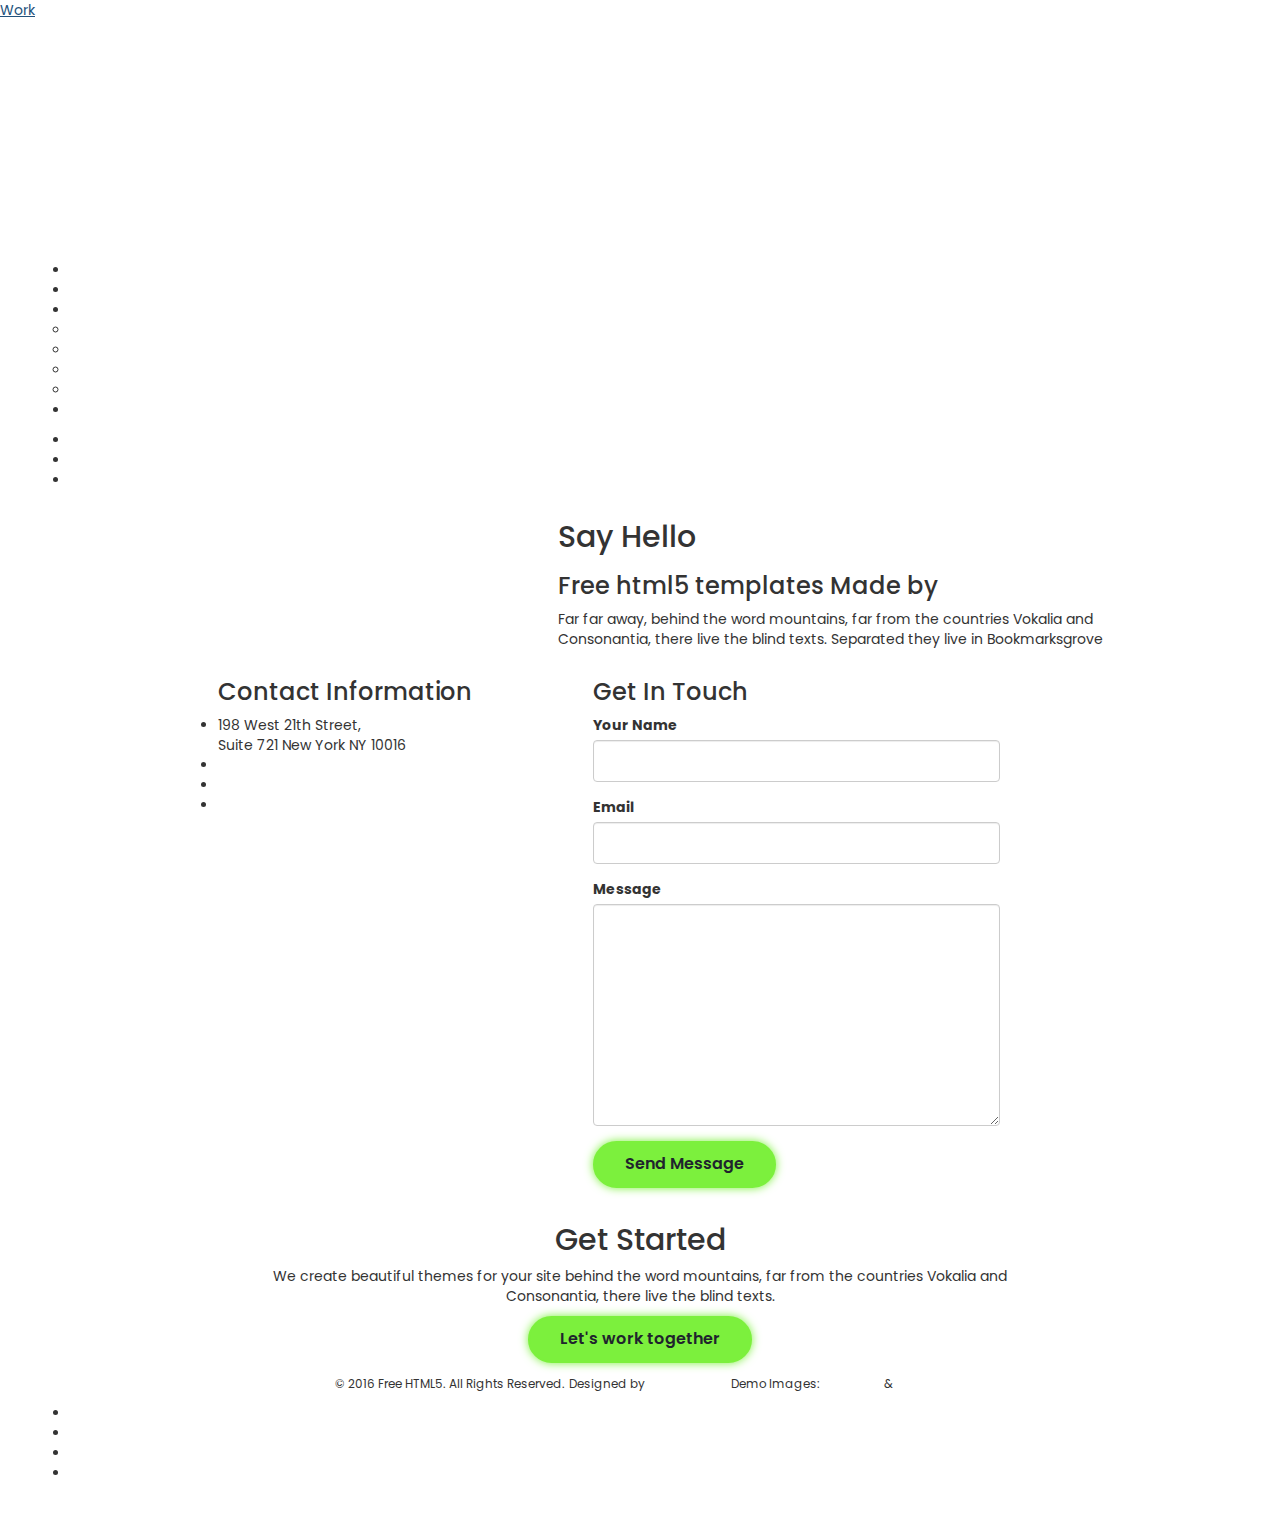
<file: contact.html>
<!DOCTYPE HTML>
<html>
	<head>
	<meta charset="utf-8">
	<meta http-equiv="X-UA-Compatible" content="IE=edge">
	<title>Shift &mdash; Free Website Template, Free HTML5 Template by FreeHTML5.co</title>
	<meta name="viewport" content="width=device-width, initial-scale=1">
	<meta name="description" content="Free HTML5 Website Template by FreeHTML5.co" />
	<meta name="keywords" content="free website templates, free html5, free template, free bootstrap, free website template, html5, css3, mobile first, responsive" />
	<meta name="author" content="FreeHTML5.co" />

	<!-- 
	//////////////////////////////////////////////////////

	FREE HTML5 TEMPLATE 
	DESIGNED & DEVELOPED by FreeHTML5.co
		
	Website: 		http://freehtml5.co/
	Email: 			info@freehtml5.co
	Twitter: 		http://twitter.com/fh5co
	Facebook: 		https://www.facebook.com/fh5co

	//////////////////////////////////////////////////////
	 -->

  	<!-- Facebook and Twitter integration -->
	<meta property="og:title" content=""/>
	<meta property="og:image" content=""/>
	<meta property="og:url" content=""/>
	<meta property="og:site_name" content=""/>
	<meta property="og:description" content=""/>
	<meta name="twitter:title" content="" />
	<meta name="twitter:image" content="" />
	<meta name="twitter:url" content="" />
	<meta name="twitter:card" content="" />

	<!-- <link href="https://fonts.googleapis.com/css?family=Montserrat:400,700" rel="stylesheet"> -->
	<!-- <link href="https://fonts.googleapis.com/css?family=Playfair+Display:400,400i" rel="stylesheet"> -->
	
	<!-- Animate.css -->
	<link rel="stylesheet" href="css/animate.css">
	<!-- Icomoon Icon Fonts-->
	<link rel="stylesheet" href="css/icomoon.css">
	<!-- Bootstrap  -->
	<link rel="stylesheet" href="css/bootstrap.css">
	<!-- Theme style  -->
	<link rel="stylesheet" href="css/style.css">

	<!-- Modernizr JS -->
	<script src="js/modernizr-2.6.2.min.js"></script>
	<!-- FOR IE9 below -->
	<!--[if lt IE 9]>
	<script src="js/respond.min.js"></script>
	<![endif]-->

	</head>
	<body>
		
	<div class="fh5co-loader"></div>
	
	<div id="page">
	<nav class="fh5co-nav" role="navigation">
		<div class="container">
			<div class="fh5co-top-logo">
				<div id="fh5co-logo"><a href="index.html">Shift</a></div>
			</div>
			<div class="fh5co-top-menu menu-1 text-center">
				<ul>
					<li><a href="work.html">Work</a></li>
					<li><a href="about.html">Profile</a></li>
					<li class="has-dropdown">
						<a href="#">Dropdown</a>
						<ul class="dropdown">
							<li><a href="#">Web Design</a></li>
							<li><a href="#">eCommerce</a></li>
							<li><a href="#">Branding</a></li>
							<li><a href="#">API</a></li>
						</ul>
					</li>
					<li class="active"><a href="contact.html">Contact</a></li>
				</ul>
			</div>
			<div class="fh5co-top-social menu-1 text-right">
				<ul class="fh5co-social">
					<li><a href="#"><i class="icon-twitter"></i></a></li>
					<li><a href="#"><i class="icon-dribbble"></i></a></li>
					<li><a href="#"><i class="icon-github"></i></a></li>
				</ul>
			</div>
			
		</div>
	</nav>
	
	<div id="fh5co-contact">
		<div class="container">
			<div class="row top-line animate-box">
				<div class="col-md-6 col-md-offset-3 col-md-push-2 text-left fh5co-heading">
					<h2>Say Hello</h2>
					<h3>Free html5 templates Made by <a href="http://freehtml5.co/" target="_blank">freehtml5.co</a></h3>
					<p>Far far away, behind the word mountains, far from the countries Vokalia and Consonantia, there live the blind texts. Separated they live in Bookmarksgrove</p>
				</div>
			</div>
			<div class="row">
				<div class="col-md-8 col-md-offset-2">
					<div class="col-md-5 col-md-pull-1 animate-box">
						<div class="fh5co-contact-info">
							<h3>Contact Information</h3>
							<ul>
								<li class="address">198 West 21th Street, <br> Suite 721 New York NY 10016</li>
								<li class="phone"><a href="tel://1234567920">+ 1235 2355 98</a></li>
								<li class="email"><a href="mailto:info@yoursite.com">info@yoursite.com</a></li>
								<li class="url"><a href="http://freehtml5.co">FreeHTML5.co</a></li>
							</ul>
						</div>
					</div>
					<div class="col-md-7 animate-box">
						<h3>Get In Touch</h3>
						<form action="#">
							<div class="row form-group">
								<div class="col-md-12">
									<label for="fname">Your Name</label>
									<input type="text" id="fname" class="form-control">
								</div>
								
							</div>

							<div class="row form-group">
								<div class="col-md-12">
									<label for="email">Email</label>
									<input type="text" id="email" class="form-control">
								</div>
							</div>

							<div class="row form-group">
								<div class="col-md-12">
									<label for="message">Message</label>
									<textarea name="message" id="message" cols="30" rows="10" class="form-control"></textarea>
								</div>
							</div>
							<div class="form-group">
								<input type="submit" value="Send Message" class="btn btn-primary">
							</div>

						</form>		
					</div>
				</div>
			</div>
		</div>
	</div>

	<div id="fh5co-started">
		<div class="container">
			<div class="row animate-box">
				<div class="col-md-8 col-md-offset-2 text-center fh5co-heading">
					<h2>Get Started</h2>
					<p>We create beautiful themes for your site behind the word mountains, far from the countries Vokalia and Consonantia, there live the blind texts.</p>
					<p><a href="#" class="btn btn-primary">Let's work together</a></p>
				</div>
			</div>
		</div>
	</div>

	<footer id="fh5co-footer" role="contentinfo">
		<div class="container">
			<div class="row copyright">
				<div class="col-md-12 text-center">
					<p>
						<small class="block">&copy; 2016 Free HTML5. All Rights Reserved.</small> 
						<small class="block">Designed by <a href="http://freehtml5.co/" target="_blank">FreeHTML5.co</a> Demo Images: <a href="http://unsplash.co/" target="_blank">Unsplash</a> &amp; <a href="http://blog.gessato.com/" target="_blank">Gessato</a></small>
					</p>
					
					<ul class="fh5co-social-icons">
						<li><a href="#"><i class="icon-twitter"></i></a></li>
						<li><a href="#"><i class="icon-facebook"></i></a></li>
						<li><a href="#"><i class="icon-linkedin"></i></a></li>
						<li><a href="#"><i class="icon-dribbble"></i></a></li>
					</ul>
					
				</div>
			</div>

		</div>
	</footer>
	</div>

	<div class="gototop js-top">
		<a href="#" class="js-gotop"><i class="icon-arrow-up"></i></a>
	</div>
	
	<!-- jQuery -->
	<script src="js/jquery.min.js"></script>
	<!-- jQuery Easing -->
	<script src="js/jquery.easing.1.3.js"></script>
	<!-- Bootstrap -->
	<script src="js/bootstrap.min.js"></script>
	<!-- Waypoints -->
	<script src="js/jquery.waypoints.min.js"></script>
	<!-- Main -->
	<script src="js/main.js"></script>

	</body>
</html>
</file>
<file: css/icomoon.css>
@font-face {
  font-family: 'icomoon';
  src:  url('../fonts/icomoon/icomoon.eot?6iuir');
  src:  url('../fonts/icomoon/icomoon.eot?6iuir#iefix') format('embedded-opentype'),
    url('../fonts/icomoon/icomoon.ttf?6iuir') format('truetype'),
    url('../fonts/icomoon/icomoon.woff?6iuir') format('woff'),
    url('../fonts/icomoon/icomoon.svg?6iuir#icomoon') format('svg');
  font-weight: normal;
  font-style: normal;
}

[class^="icon-"], [class*=" icon-"] {
  /* use !important to prevent issues with browser extensions that change fonts */
  font-family: 'icomoon' !important;
  speak: none;
  font-style: normal;
  font-weight: normal;
  font-variant: normal;
  text-transform: none;
  line-height: 1;

  /* Better Font Rendering =========== */
  -webkit-font-smoothing: antialiased;
  -moz-osx-font-smoothing: grayscale;
}

.icon-eye:before {
  content: "\e000";
}
.icon-paper-clip:before {
  content: "\e001";
}
.icon-mail:before {
  content: "\e002";
}
.icon-toggle:before {
  content: "\e003";
}
.icon-layout:before {
  content: "\e004";
}
.icon-link:before {
  content: "\e005";
}
.icon-bell:before {
  content: "\e006";
}
.icon-lock:before {
  content: "\e007";
}
.icon-unlock:before {
  content: "\e008";
}
.icon-ribbon:before {
  content: "\e009";
}
.icon-image:before {
  content: "\e010";
}
.icon-signal:before {
  content: "\e011";
}
.icon-target:before {
  content: "\e012";
}
.icon-clipboard:before {
  content: "\e013";
}
.icon-clock:before {
  content: "\e014";
}
.icon-watch:before {
  content: "\e015";
}
.icon-air-play:before {
  content: "\e016";
}
.icon-camera:before {
  content: "\e017";
}
.icon-video:before {
  content: "\e018";
}
.icon-disc:before {
  content: "\e019";
}
.icon-printer:before {
  content: "\e020";
}
.icon-monitor:before {
  content: "\e021";
}
.icon-server:before {
  content: "\e022";
}
.icon-cog:before {
  content: "\e023";
}
.icon-heart:before {
  content: "\e024";
}
.icon-paragraph:before {
  content: "\e025";
}
.icon-align-justify:before {
  content: "\e026";
}
.icon-align-left:before {
  content: "\e027";
}
.icon-align-center:before {
  content: "\e028";
}
.icon-align-right:before {
  content: "\e029";
}
.icon-book:before {
  content: "\e030";
}
.icon-layers:before {
  content: "\e031";
}
.icon-stack:before {
  content: "\e032";
}
.icon-stack-2:before {
  content: "\e033";
}
.icon-paper:before {
  content: "\e034";
}
.icon-paper-stack:before {
  content: "\e035";
}
.icon-search:before {
  content: "\e036";
}
.icon-zoom-in:before {
  content: "\e037";
}
.icon-zoom-out:before {
  content: "\e038";
}
.icon-reply:before {
  content: "\e039";
}
.icon-circle-plus:before {
  content: "\e040";
}
.icon-circle-minus:before {
  content: "\e041";
}
.icon-circle-check:before {
  content: "\e042";
}
.icon-circle-cross:before {
  content: "\e043";
}
.icon-square-plus:before {
  content: "\e044";
}
.icon-square-minus:before {
  content: "\e045";
}
.icon-square-check:before {
  content: "\e046";
}
.icon-square-cross:before {
  content: "\e047";
}
.icon-microphone:before {
  content: "\e048";
}
.icon-record:before {
  content: "\e049";
}
.icon-skip-back:before {
  content: "\e050";
}
.icon-rewind:before {
  content: "\e051";
}
.icon-play:before {
  content: "\e052";
}
.icon-pause:before {
  content: "\e053";
}
.icon-stop:before {
  content: "\e054";
}
.icon-fast-forward:before {
  content: "\e055";
}
.icon-skip-forward:before {
  content: "\e056";
}
.icon-shuffle:before {
  content: "\e057";
}
.icon-repeat:before {
  content: "\e058";
}
.icon-folder:before {
  content: "\e059";
}
.icon-umbrella:before {
  content: "\e060";
}
.icon-moon:before {
  content: "\e061";
}
.icon-thermometer:before {
  content: "\e062";
}
.icon-drop:before {
  content: "\e063";
}
.icon-sun:before {
  content: "\e064";
}
.icon-cloud:before {
  content: "\e065";
}
.icon-cloud-upload:before {
  content: "\e066";
}
.icon-cloud-download:before {
  content: "\e067";
}
.icon-upload:before {
  content: "\e068";
}
.icon-download:before {
  content: "\e069";
}
.icon-location:before {
  content: "\e070";
}
.icon-location-2:before {
  content: "\e071";
}
.icon-map:before {
  content: "\e072";
}
.icon-battery:before {
  content: "\e073";
}
.icon-head:before {
  content: "\e074";
}
.icon-briefcase:before {
  content: "\e075";
}
.icon-speech-bubble:before {
  content: "\e076";
}
.icon-anchor:before {
  content: "\e077";
}
.icon-globe:before {
  content: "\e078";
}
.icon-box:before {
  content: "\e079";
}
.icon-reload:before {
  content: "\e080";
}
.icon-share:before {
  content: "\e081";
}
.icon-marquee:before {
  content: "\e082";
}
.icon-marquee-plus:before {
  content: "\e083";
}
.icon-marquee-minus:before {
  content: "\e084";
}
.icon-tag:before {
  content: "\e085";
}
.icon-power:before {
  content: "\e086";
}
.icon-command:before {
  content: "\e087";
}
.icon-alt:before {
  content: "\e088";
}
.icon-esc:before {
  content: "\e089";
}
.icon-bar-graph:before {
  content: "\e090";
}
.icon-bar-graph-2:before {
  content: "\e091";
}
.icon-pie-graph:before {
  content: "\e092";
}
.icon-star:before {
  content: "\e093";
}
.icon-arrow-left:before {
  content: "\e094";
}
.icon-arrow-right:before {
  content: "\e095";
}
.icon-arrow-up:before {
  content: "\e096";
}
.icon-arrow-down:before {
  content: "\e097";
}
.icon-volume:before {
  content: "\e098";
}
.icon-mute:before {
  content: "\e099";
}
.icon-content-right:before {
  content: "\e100";
}
.icon-content-left:before {
  content: "\e101";
}
.icon-grid:before {
  content: "\e102";
}
.icon-grid-2:before {
  content: "\e103";
}
.icon-columns:before {
  content: "\e104";
}
.icon-loader:before {
  content: "\e105";
}
.icon-bag:before {
  content: "\e106";
}
.icon-ban:before {
  content: "\e107";
}
.icon-flag:before {
  content: "\e108";
}
.icon-trash:before {
  content: "\e109";
}
.icon-expand:before {
  content: "\e110";
}
.icon-contract:before {
  content: "\e111";
}
.icon-maximize:before {
  content: "\e112";
}
.icon-minimize:before {
  content: "\e113";
}
.icon-plus:before {
  content: "\e114";
}
.icon-minus:before {
  content: "\e115";
}
.icon-check:before {
  content: "\e116";
}
.icon-cross:before {
  content: "\e117";
}
.icon-move:before {
  content: "\e118";
}
.icon-delete:before {
  content: "\e119";
}
.icon-menu:before {
  content: "\e120";
}
.icon-archive:before {
  content: "\e121";
}
.icon-inbox:before {
  content: "\e122";
}
.icon-outbox:before {
  content: "\e123";
}
.icon-file:before {
  content: "\e124";
}
.icon-file-add:before {
  content: "\e125";
}
.icon-file-subtract:before {
  content: "\e126";
}
.icon-help:before {
  content: "\e127";
}
.icon-open:before {
  content: "\e128";
}
.icon-ellipsis:before {
  content: "\e129";
}
.icon-add-to-list:before {
  content: "\e900";
}
.icon-classic-computer:before {
  content: "\e901";
}
.icon-controller-fast-backward:before {
  content: "\e902";
}
.icon-creative-commons-attribution:before {
  content: "\e903";
}
.icon-creative-commons-noderivs:before {
  content: "\e904";
}
.icon-creative-commons-noncommercial-eu:before {
  content: "\e905";
}
.icon-creative-commons-noncommercial-us:before {
  content: "\e906";
}
.icon-creative-commons-public-domain:before {
  content: "\e907";
}
.icon-creative-commons-remix:before {
  content: "\e908";
}
.icon-creative-commons-share:before {
  content: "\e909";
}
.icon-creative-commons-sharealike:before {
  content: "\e90a";
}
.icon-creative-commons:before {
  content: "\e90b";
}
.icon-document-landscape:before {
  content: "\e90c";
}
.icon-remove-user:before {
  content: "\e90d";
}
.icon-warning:before {
  content: "\e90e";
}
.icon-arrow-bold-down:before {
  content: "\e90f";
}
.icon-arrow-bold-left:before {
  content: "\e910";
}
.icon-arrow-bold-right:before {
  content: "\e911";
}
.icon-arrow-bold-up:before {
  content: "\e912";
}
.icon-arrow-down2:before {
  content: "\e913";
}
.icon-arrow-left2:before {
  content: "\e914";
}
.icon-arrow-long-down:before {
  content: "\e915";
}
.icon-arrow-long-left:before {
  content: "\e916";
}
.icon-arrow-long-right:before {
  content: "\e917";
}
.icon-arrow-long-up:before {
  content: "\e918";
}
.icon-arrow-right2:before {
  content: "\e919";
}
.icon-arrow-up2:before {
  content: "\e91a";
}
.icon-arrow-with-circle-down:before {
  content: "\e91b";
}
.icon-arrow-with-circle-left:before {
  content: "\e91c";
}
.icon-arrow-with-circle-right:before {
  content: "\e91d";
}
.icon-arrow-with-circle-up:before {
  content: "\e91e";
}
.icon-bookmark:before {
  content: "\e91f";
}
.icon-bookmarks:before {
  content: "\e920";
}
.icon-chevron-down:before {
  content: "\e921";
}
.icon-chevron-left:before {
  content: "\e922";
}
.icon-chevron-right:before {
  content: "\e923";
}
.icon-chevron-small-down:before {
  content: "\e924";
}
.icon-chevron-small-left:before {
  content: "\e925";
}
.icon-chevron-small-right:before {
  content: "\e926";
}
.icon-chevron-small-up:before {
  content: "\e927";
}
.icon-chevron-thin-down:before {
  content: "\e928";
}
.icon-chevron-thin-left:before {
  content: "\e929";
}
.icon-chevron-thin-right:before {
  content: "\e92a";
}
.icon-chevron-thin-up:before {
  content: "\e92b";
}
.icon-chevron-up:before {
  content: "\e92c";
}
.icon-chevron-with-circle-down:before {
  content: "\e92d";
}
.icon-chevron-with-circle-left:before {
  content: "\e92e";
}
.icon-chevron-with-circle-right:before {
  content: "\e92f";
}
.icon-chevron-with-circle-up:before {
  content: "\e930";
}
.icon-cloud2:before {
  content: "\e931";
}
.icon-controller-fast-forward:before {
  content: "\e932";
}
.icon-controller-jump-to-start:before {
  content: "\e933";
}
.icon-controller-next:before {
  content: "\e934";
}
.icon-controller-paus:before {
  content: "\e935";
}
.icon-controller-play:before {
  content: "\e936";
}
.icon-controller-record:before {
  content: "\e937";
}
.icon-controller-stop:before {
  content: "\e938";
}
.icon-controller-volume:before {
  content: "\e939";
}
.icon-dot-single:before {
  content: "\e93a";
}
.icon-dots-three-horizontal:before {
  content: "\e93b";
}
.icon-dots-three-vertical:before {
  content: "\e93c";
}
.icon-dots-two-horizontal:before {
  content: "\e93d";
}
.icon-dots-two-vertical:before {
  content: "\e93e";
}
.icon-download2:before {
  content: "\e93f";
}
.icon-emoji-flirt:before {
  content: "\e940";
}
.icon-flow-branch:before {
  content: "\e941";
}
.icon-flow-cascade:before {
  content: "\e942";
}
.icon-flow-line:before {
  content: "\e943";
}
.icon-flow-parallel:before {
  content: "\e944";
}
.icon-flow-tree:before {
  content: "\e945";
}
.icon-install:before {
  content: "\e946";
}
.icon-layers2:before {
  content: "\e947";
}
.icon-open-book:before {
  content: "\e948";
}
.icon-resize-100:before {
  content: "\e949";
}
.icon-resize-full-screen:before {
  content: "\e94a";
}
.icon-save:before {
  content: "\e94b";
}
.icon-select-arrows:before {
  content: "\e94c";
}
.icon-sound-mute:before {
  content: "\e94d";
}
.icon-sound:before {
  content: "\e94e";
}
.icon-trash2:before {
  content: "\e94f";
}
.icon-triangle-down:before {
  content: "\e950";
}
.icon-triangle-left:before {
  content: "\e951";
}
.icon-triangle-right:before {
  content: "\e952";
}
.icon-triangle-up:before {
  content: "\e953";
}
.icon-uninstall:before {
  content: "\e954";
}
.icon-upload-to-cloud:before {
  content: "\e955";
}
.icon-upload2:before {
  content: "\e956";
}
.icon-add-user:before {
  content: "\e957";
}
.icon-address:before {
  content: "\e958";
}
.icon-adjust:before {
  content: "\e959";
}
.icon-air:before {
  content: "\e95a";
}
.icon-aircraft-landing:before {
  content: "\e95b";
}
.icon-aircraft-take-off:before {
  content: "\e95c";
}
.icon-aircraft:before {
  content: "\e95d";
}
.icon-align-bottom:before {
  content: "\e95e";
}
.icon-align-horizontal-middle:before {
  content: "\e95f";
}
.icon-align-left2:before {
  content: "\e960";
}
.icon-align-right2:before {
  content: "\e961";
}
.icon-align-top:before {
  content: "\e962";
}
.icon-align-vertical-middle:before {
  content: "\e963";
}
.icon-archive2:before {
  content: "\e964";
}
.icon-area-graph:before {
  content: "\e965";
}
.icon-attachment:before {
  content: "\e966";
}
.icon-awareness-ribbon:before {
  content: "\e967";
}
.icon-back-in-time:before {
  content: "\e968";
}
.icon-back:before {
  content: "\e969";
}
.icon-bar-graph2:before {
  content: "\e96a";
}
.icon-battery2:before {
  content: "\e96b";
}
.icon-beamed-note:before {
  content: "\e96c";
}
.icon-bell2:before {
  content: "\e96d";
}
.icon-blackboard:before {
  content: "\e96e";
}
.icon-block:before {
  content: "\e96f";
}
.icon-book2:before {
  content: "\e970";
}
.icon-bowl:before {
  content: "\e971";
}
.icon-box2:before {
  content: "\e972";
}
.icon-briefcase2:before {
  content: "\e973";
}
.icon-browser:before {
  content: "\e974";
}
.icon-brush:before {
  content: "\e975";
}
.icon-bucket:before {
  content: "\e976";
}
.icon-cake:before {
  content: "\e977";
}
.icon-calculator:before {
  content: "\e978";
}
.icon-calendar:before {
  content: "\e979";
}
.icon-camera2:before {
  content: "\e97a";
}
.icon-ccw:before {
  content: "\e97b";
}
.icon-chat:before {
  content: "\e97c";
}
.icon-check2:before {
  content: "\e97d";
}
.icon-circle-with-cross:before {
  content: "\e97e";
}
.icon-circle-with-minus:before {
  content: "\e97f";
}
.icon-circle-with-plus:before {
  content: "\e980";
}
.icon-circle:before {
  content: "\e981";
}
.icon-circular-graph:before {
  content: "\e982";
}
.icon-clapperboard:before {
  content: "\e983";
}
.icon-clipboard2:before {
  content: "\e984";
}
.icon-clock2:before {
  content: "\e985";
}
.icon-code:before {
  content: "\e986";
}
.icon-cog2:before {
  content: "\e987";
}
.icon-colours:before {
  content: "\e988";
}
.icon-compass:before {
  content: "\e989";
}
.icon-copy:before {
  content: "\e98a";
}
.icon-credit-card:before {
  content: "\e98b";
}
.icon-credit:before {
  content: "\e98c";
}
.icon-cross2:before {
  content: "\e98d";
}
.icon-cup:before {
  content: "\e98e";
}
.icon-cw:before {
  content: "\e98f";
}
.icon-cycle:before {
  content: "\e990";
}
.icon-database:before {
  content: "\e991";
}
.icon-dial-pad:before {
  content: "\e992";
}
.icon-direction:before {
  content: "\e993";
}
.icon-document:before {
  content: "\e994";
}
.icon-documents:before {
  content: "\e995";
}
.icon-drink:before {
  content: "\e996";
}
.icon-drive:before {
  content: "\e997";
}
.icon-drop2:before {
  content: "\e998";
}
.icon-edit:before {
  content: "\e999";
}
.icon-email:before {
  content: "\e99a";
}
.icon-emoji-happy:before {
  content: "\e99b";
}
.icon-emoji-neutral:before {
  content: "\e99c";
}
.icon-emoji-sad:before {
  content: "\e99d";
}
.icon-erase:before {
  content: "\e99e";
}
.icon-eraser:before {
  content: "\e99f";
}
.icon-export:before {
  content: "\e9a0";
}
.icon-eye2:before {
  content: "\e9a1";
}
.icon-feather:before {
  content: "\e9a2";
}
.icon-flag2:before {
  content: "\e9a3";
}
.icon-flash:before {
  content: "\e9a4";
}
.icon-flashlight:before {
  content: "\e9a5";
}
.icon-flat-brush:before {
  content: "\e9a6";
}
.icon-folder-images:before {
  content: "\e9a7";
}
.icon-folder-music:before {
  content: "\e9a8";
}
.icon-folder-video:before {
  content: "\e9a9";
}
.icon-folder2:before {
  content: "\e9aa";
}
.icon-forward:before {
  content: "\e9ab";
}
.icon-funnel:before {
  content: "\e9ac";
}
.icon-game-controller:before {
  content: "\e9ad";
}
.icon-gauge:before {
  content: "\e9ae";
}
.icon-globe2:before {
  content: "\e9af";
}
.icon-graduation-cap:before {
  content: "\e9b0";
}
.icon-grid2:before {
  content: "\e9b1";
}
.icon-hair-cross:before {
  content: "\e9b2";
}
.icon-hand:before {
  content: "\e9b3";
}
.icon-heart-outlined:before {
  content: "\e9b4";
}
.icon-heart2:before {
  content: "\e9b5";
}
.icon-help-with-circle:before {
  content: "\e9b6";
}
.icon-help2:before {
  content: "\e9b7";
}
.icon-home:before {
  content: "\e9b8";
}
.icon-hour-glass:before {
  content: "\e9b9";
}
.icon-image-inverted:before {
  content: "\e9ba";
}
.icon-image2:before {
  content: "\e9bb";
}
.icon-images:before {
  content: "\e9bc";
}
.icon-inbox2:before {
  content: "\e9bd";
}
.icon-infinity:before {
  content: "\e9be";
}
.icon-info-with-circle:before {
  content: "\e9bf";
}
.icon-info:before {
  content: "\e9c0";
}
.icon-key:before {
  content: "\e9c1";
}
.icon-keyboard:before {
  content: "\e9c2";
}
.icon-lab-flask:before {
  content: "\e9c3";
}
.icon-landline:before {
  content: "\e9c4";
}
.icon-language:before {
  content: "\e9c5";
}
.icon-laptop:before {
  content: "\e9c6";
}
.icon-leaf:before {
  content: "\e9c7";
}
.icon-level-down:before {
  content: "\e9c8";
}
.icon-level-up:before {
  content: "\e9c9";
}
.icon-lifebuoy:before {
  content: "\e9ca";
}
.icon-light-bulb:before {
  content: "\e9cb";
}
.icon-light-down:before {
  content: "\e9cc";
}
.icon-light-up:before {
  content: "\e9cd";
}
.icon-line-graph:before {
  content: "\e9ce";
}
.icon-link2:before {
  content: "\e9cf";
}
.icon-list:before {
  content: "\e9d0";
}
.icon-location-pin:before {
  content: "\e9d1";
}
.icon-location2:before {
  content: "\e9d2";
}
.icon-lock-open:before {
  content: "\e9d3";
}
.icon-lock2:before {
  content: "\e9d4";
}
.icon-log-out:before {
  content: "\e9d5";
}
.icon-login:before {
  content: "\e9d6";
}
.icon-loop:before {
  content: "\e9d7";
}
.icon-magnet:before {
  content: "\e9d8";
}
.icon-magnifying-glass:before {
  content: "\e9d9";
}
.icon-mail2:before {
  content: "\e9da";
}
.icon-man:before {
  content: "\e9db";
}
.icon-map2:before {
  content: "\e9dc";
}
.icon-mask:before {
  content: "\e9dd";
}
.icon-medal:before {
  content: "\e9de";
}
.icon-megaphone:before {
  content: "\e9df";
}
.icon-menu2:before {
  content: "\e9e0";
}
.icon-message:before {
  content: "\e9e1";
}
.icon-mic:before {
  content: "\e9e2";
}
.icon-minus2:before {
  content: "\e9e3";
}
.icon-mobile:before {
  content: "\e9e4";
}
.icon-modern-mic:before {
  content: "\e9e5";
}
.icon-moon2:before {
  content: "\e9e6";
}
.icon-mouse:before {
  content: "\e9e7";
}
.icon-music:before {
  content: "\e9e8";
}
.icon-network:before {
  content: "\e9e9";
}
.icon-new-message:before {
  content: "\e9ea";
}
.icon-new:before {
  content: "\e9eb";
}
.icon-news:before {
  content: "\e9ec";
}
.icon-note:before {
  content: "\e9ed";
}
.icon-notification:before {
  content: "\e9ee";
}
.icon-old-mobile:before {
  content: "\e9ef";
}
.icon-old-phone:before {
  content: "\e9f0";
}
.icon-palette:before {
  content: "\e9f1";
}
.icon-paper-plane:before {
  content: "\e9f2";
}
.icon-pencil:before {
  content: "\e9f3";
}
.icon-phone:before {
  content: "\e9f4";
}
.icon-pie-chart:before {
  content: "\e9f5";
}
.icon-pin:before {
  content: "\e9f6";
}
.icon-plus2:before {
  content: "\e9f7";
}
.icon-popup:before {
  content: "\e9f8";
}
.icon-power-plug:before {
  content: "\e9f9";
}
.icon-price-ribbon:before {
  content: "\e9fa";
}
.icon-price-tag:before {
  content: "\e9fb";
}
.icon-print:before {
  content: "\e9fc";
}
.icon-progress-empty:before {
  content: "\e9fd";
}
.icon-progress-full:before {
  content: "\e9fe";
}
.icon-progress-one:before {
  content: "\e9ff";
}
.icon-progress-two:before {
  content: "\ea00";
}
.icon-publish:before {
  content: "\ea01";
}
.icon-quote:before {
  content: "\ea02";
}
.icon-radio:before {
  content: "\ea03";
}
.icon-reply-all:before {
  content: "\ea04";
}
.icon-reply2:before {
  content: "\ea05";
}
.icon-retweet:before {
  content: "\ea06";
}
.icon-rocket:before {
  content: "\ea07";
}
.icon-round-brush:before {
  content: "\ea08";
}
.icon-rss:before {
  content: "\ea09";
}
.icon-ruler:before {
  content: "\ea0a";
}
.icon-scissors:before {
  content: "\ea0b";
}
.icon-share-alternitive:before {
  content: "\ea0c";
}
.icon-share2:before {
  content: "\ea0d";
}
.icon-shareable:before {
  content: "\ea0e";
}
.icon-shield:before {
  content: "\ea0f";
}
.icon-shop:before {
  content: "\ea10";
}
.icon-shopping-bag:before {
  content: "\ea11";
}
.icon-shopping-basket:before {
  content: "\ea12";
}
.icon-shopping-cart:before {
  content: "\ea13";
}
.icon-shuffle2:before {
  content: "\ea14";
}
.icon-signal2:before {
  content: "\ea15";
}
.icon-sound-mix:before {
  content: "\ea16";
}
.icon-sports-club:before {
  content: "\ea17";
}
.icon-spreadsheet:before {
  content: "\ea18";
}
.icon-squared-cross:before {
  content: "\ea19";
}
.icon-squared-minus:before {
  content: "\ea1a";
}
.icon-squared-plus:before {
  content: "\ea1b";
}
.icon-star-outlined:before {
  content: "\ea1c";
}
.icon-star2:before {
  content: "\ea1d";
}
.icon-stopwatch:before {
  content: "\ea1e";
}
.icon-suitcase:before {
  content: "\ea1f";
}
.icon-swap:before {
  content: "\ea20";
}
.icon-sweden:before {
  content: "\ea21";
}
.icon-switch:before {
  content: "\ea22";
}
.icon-tablet:before {
  content: "\ea23";
}
.icon-tag2:before {
  content: "\ea24";
}
.icon-text-document-inverted:before {
  content: "\ea25";
}
.icon-text-document:before {
  content: "\ea26";
}
.icon-text:before {
  content: "\ea27";
}
.icon-thermometer2:before {
  content: "\ea28";
}
.icon-thumbs-down:before {
  content: "\ea29";
}
.icon-thumbs-up:before {
  content: "\ea2a";
}
.icon-thunder-cloud:before {
  content: "\ea2b";
}
.icon-ticket:before {
  content: "\ea2c";
}
.icon-time-slot:before {
  content: "\ea2d";
}
.icon-tools:before {
  content: "\ea2e";
}
.icon-traffic-cone:before {
  content: "\ea2f";
}
.icon-tree:before {
  content: "\ea30";
}
.icon-trophy:before {
  content: "\ea31";
}
.icon-tv:before {
  content: "\ea32";
}
.icon-typing:before {
  content: "\ea33";
}
.icon-unread:before {
  content: "\ea34";
}
.icon-untag:before {
  content: "\ea35";
}
.icon-user:before {
  content: "\ea36";
}
.icon-users:before {
  content: "\ea37";
}
.icon-v-card:before {
  content: "\ea38";
}
.icon-video2:before {
  content: "\ea39";
}
.icon-vinyl:before {
  content: "\ea3a";
}
.icon-voicemail:before {
  content: "\ea3b";
}
.icon-wallet:before {
  content: "\ea3c";
}
.icon-water:before {
  content: "\ea3d";
}
.icon-px-with-circle:before {
  content: "\ea3e";
}
.icon-px:before {
  content: "\ea3f";
}
.icon-basecamp:before {
  content: "\ea40";
}
.icon-behance:before {
  content: "\ea41";
}
.icon-creative-cloud:before {
  content: "\ea42";
}
.icon-dropbox:before {
  content: "\ea43";
}
.icon-evernote:before {
  content: "\ea44";
}
.icon-flattr:before {
  content: "\ea45";
}
.icon-foursquare:before {
  content: "\ea46";
}
.icon-google-drive:before {
  content: "\ea47";
}
.icon-google-hangouts:before {
  content: "\ea48";
}
.icon-grooveshark:before {
  content: "\ea49";
}
.icon-icloud:before {
  content: "\ea4a";
}
.icon-mixi:before {
  content: "\ea4b";
}
.icon-onedrive:before {
  content: "\ea4c";
}
.icon-paypal:before {
  content: "\ea4d";
}
.icon-picasa:before {
  content: "\ea4e";
}
.icon-qq:before {
  content: "\ea4f";
}
.icon-rdio-with-circle:before {
  content: "\ea50";
}
.icon-renren:before {
  content: "\ea51";
}
.icon-scribd:before {
  content: "\ea52";
}
.icon-sina-weibo:before {
  content: "\ea53";
}
.icon-skype-with-circle:before {
  content: "\ea54";
}
.icon-skype:before {
  content: "\ea55";
}
.icon-slideshare:before {
  content: "\ea56";
}
.icon-smashing:before {
  content: "\ea57";
}
.icon-soundcloud:before {
  content: "\ea58";
}
.icon-spotify-with-circle:before {
  content: "\ea59";
}
.icon-spotify:before {
  content: "\ea5a";
}
.icon-swarm:before {
  content: "\ea5b";
}
.icon-vine-with-circle:before {
  content: "\ea5c";
}
.icon-vine:before {
  content: "\ea5d";
}
.icon-vk-alternitive:before {
  content: "\ea5e";
}
.icon-vk-with-circle:before {
  content: "\ea5f";
}
.icon-vk:before {
  content: "\ea60";
}
.icon-xing-with-circle:before {
  content: "\ea61";
}
.icon-xing:before {
  content: "\ea62";
}
.icon-yelp:before {
  content: "\ea63";
}
.icon-dribbble-with-circle:before {
  content: "\ea64";
}
.icon-dribbble:before {
  content: "\ea65";
}
.icon-facebook-with-circle:before {
  content: "\ea66";
}
.icon-facebook:before {
  content: "\ea67";
}
.icon-flickr-with-circle:before {
  content: "\ea68";
}
.icon-flickr:before {
  content: "\ea69";
}
.icon-github-with-circle:before {
  content: "\ea6a";
}
.icon-github:before {
  content: "\ea6b";
}
.icon-google-with-circle:before {
  content: "\ea6c";
}
.icon-google:before {
  content: "\ea6d";
}
.icon-instagram-with-circle:before {
  content: "\ea6e";
}
.icon-instagram:before {
  content: "\ea6f";
}
.icon-lastfm-with-circle:before {
  content: "\ea70";
}
.icon-lastfm:before {
  content: "\ea71";
}
.icon-linkedin-with-circle:before {
  content: "\ea72";
}
.icon-linkedin:before {
  content: "\ea73";
}
.icon-pinterest-with-circle:before {
  content: "\ea74";
}
.icon-pinterest:before {
  content: "\ea75";
}
.icon-rdio:before {
  content: "\ea76";
}
.icon-stumbleupon-with-circle:before {
  content: "\ea77";
}
.icon-stumbleupon:before {
  content: "\ea78";
}
.icon-tumblr-with-circle:before {
  content: "\ea79";
}
.icon-tumblr:before {
  content: "\ea7a";
}
.icon-twitter-with-circle:before {
  content: "\ea7b";
}
.icon-twitter:before {
  content: "\ea7c";
}
.icon-vimeo-with-circle:before {
  content: "\ea7d";
}
.icon-vimeo:before {
  content: "\ea7e";
}
.icon-youtube-with-circle:before {
  content: "\ea7f";
}
.icon-youtube:before {
  content: "\ea80";
}
</file>
<file: css/style.css>
@import url('https://fonts.googleapis.com/css2?family=Poppins:wght@300;400;500;600;700;800;900&display=swap');

* {
    margin: 0;
    padding: 0;
    box-sizing: border-box;
    font-family: 'Poppins', sans-serif;
}


a {
    color: #fff;
    text-decoration: none;
}

.navbar {
    position: fixed;
    left: 0;
    top: 0;
    width: 100%;
    padding: 25px 9%;
    display: flex;
    justify-content: space-between;
    align-items: center;
    z-index: 100;
    visibility: hidden;
    opacity: 0;
    animation: show-content 1.5s linear forwards;
}

@keyframes show-content{
    100%{
        visibility: visible;
        opacity: 1;
    }
}

.navbar .logo {
    font-size: 30px;
    font-weight: 700;
}

.navbar ul {
    display: flex;
}

.navbar ul li {
    list-style: none;
    margin-left: 35px;
}

.navbar ul li a {
    font-size: 20px;
    font-weight: 500;
    transition: 0.5s;
}

.navbar ul li:hover a,
.navbar ul li.active a {
    color: #7cf03d;
}

.home {
    display: flex;
    align-items: center;
    gap: 50px;
    height: 100vh;
    padding: 60px 9% 0;
    color: #fff;
    visibility: hidden;
    opacity: 0;
    animation: show-content 1.5s linear forwards;
    animation-delay: 1.6s;
}

.home-info h1 {
    font-size: 55px;
}

.home-info h2 {
    display: inline-block;
    font-size: 32px;
    margin-top: -10px;
}

.home-info h2 span {
    position: relative;
    display: inline-block;
    color: transparent;
    -webkit-text-stroke: .7px #7cf03d;
    animation: display-text 16s linear infinite;
    animation-delay: calc(-4s * var(--i));
}

@keyframes display-text {
    25%,
    100% {
        display: none;
    }
}

.home-info h2 span::before{
    content: attr(data-text);
    position: absolute;
    width: 0;
    border-right: 2px solid #7cf03d;
    color: #7cf03d;
    white-space: nowrap;
    overflow: hidden;
    animation: fill-text 4s linear infinite;
}

@keyframes fill-text{
    10%,100%{
        width: 0;
    }
    70%,90%{
        width: 100%;
    }
}

.home-info p {
    font-size: 16px;
    margin: 10px 0 25px;
}

.home-info .btn-sci {
    display: flex;
    align-items: center;
}

.btn {
    display: inline-block;
    padding: 10px 30px;
    background: #7cf03d;
    border: 2px solid #7cf03d;
    border-radius: 40px;
    box-shadow: 0 0 10px #7cf03d;
    font-size: 16px;
    color: #1f242d;
    font-weight: 600;
    transition: .5s;
}

.btn:hover {
    background: transparent;
    color: #7cf03d;
    box-shadow: none;
}

.home-info .btn-sci .sci {
    margin-left: 20px;
}

.home-info .btn-sci .sci a {
    display: inline-flex;
    padding: 8px;
    border: 2px solid #7cf03d;
    border-radius: 50%;
    font-size: 20px;
    color: #7cf03d;
    margin: 0 8px;
    transition: .5s;
}

.home-info .btn-sci .sci a:hover {
    background: #7cf03d;
    color: #1f242d;
    box-shadow: 0 0 10px;
}

.home-img .img-box {
    position: relative;
    width: 32vw;
    height: 32vw;
    border-radius: 50%;
    padding: 5px;
    display: flex;
    justify-content: center;
    align-items: center;
    overflow: hidden;
}

.home-img .img-box::before,
.home-img .img-box::after {
    position: absolute;
    content: '';
    height: 500px;
    width: 500px;
    background: conic-gradient(transparent, transparent, transparent, #7cf03d);
    transform: rotate(0deg);
    animation: rotate-border 10s linear infinite;
}
.home-img .img-box::after {
animation-delay: -5s;
}
@keyframes rotate-border{
    100%{
        transform: rotate(360deg);
    }
}

.home-img .img-box .img-item {
    position: relative;
    width: 100%;
    height: 100%;
    background: #1f242d;
    border-radius: 50%;
    border: 0.1px solid #1f242d;
    display: flex;
    justify-content: center;
    align-items: center;
    z-index: 1;
    overflow: hidden; /* Crops the image within the circular container */
}

.home-img .img-box .img-item img {
    position: absolute;
    top: 30px;
    width: 85%;
    display: block;
    object-fit: cover; /* Fills the container */
    /* object-position: center; Centers the image */
    mix-blend-mode: lighten;
}

.bars-animation {
    position: absolute;
    width: 100%;
    height: 100%;
    display: flex;
    z-index: -1;
}

.bars-animation .bar {
    width: 100%;
    height: 100%;
    background: #1f242d;
    transform: translateY(-100%);
    animation: show-bars .5s ease-in-out forwards;
    animation-delay: calc(.1s * var(--i));
}

@keyframes show-bars {
    100%{
        transform:translateY(0%);
    }
}

#portfolio {
    padding: 50px 20px;
    background: #1f242d; /* Same background color as home */
    /* background-color: #f9f9f9; */
    display: flex;
    flex-direction: column; /* Arrange items vertically */
    align-items: center; /* Centers all content horizontally */
    text-align: center; /* Keeps the text center-aligned */
}


.section-title {
    font-size: 2.5em;
    margin-bottom: 40px;
    color: #f9f9f9;
    font-weight: bold;
    text-align: center; /* Centers the text horizontally */
    width: 100%; /* Takes up the full width of the container */
}



.portfolio-container {
    display: grid;
    grid-template-columns: repeat(3, 1fr); /* 4 columns */
     gap: 2%;
    padding: 0 5%; /* Adjusted padding for better fit */
    width: 100%;
    max-width: 100%; /* Ensures it takes full width */
    box-sizing: border-box; /* Prevents overflow due to padding */
  }
  

.portfolio-item {
    background: #2a2a2a; /* Darker background for a more elegant look */
    border-radius: 12px; /* Slightly more rounded corners */
    overflow: hidden;
    box-shadow: 0 6px 12px rgba(0, 0, 0, 0.15); /* Subtle shadow for depth */
    transition: transform 0.3s ease, box-shadow 0.3s ease;
    color: #fff; /* Text color for contrast */
    margin-top: 20px;
}

.portfolio-item:hover {
    transform: translateY(-10px); /* Slightly more movement on hover */
    box-shadow: 0 12px 24px rgba(0, 0, 0, 0.2); /* Enhanced shadow on hover */
}

.portfolio-img {
    width: 100%;
    height: 200px;
    object-fit: cover; /* 'cover' ensures the image covers the area without stretching */
    border-bottom: 4px solid #7cf03d; /* Green border below image for a nice touch */
    transition: opacity 0.3s ease;
  }
  
  .portfolio-item:hover .portfolio-img {
    opacity: 0.55; /* Slight fade effect on image hover */
  }
  
  .canvas-overlay {
    position: absolute; /* Positioned relative to the .portfolio-item */
    top: 0;
    left: 0;
    width: 100%; /* Full width of the parent container */
    height: 100%; /* Full height of the parent container */
    background-color: rgba(0, 0, 0, 0.7); /* Dark background for overlay */
    opacity: 0; /* Initially hidden */
    visibility: hidden; /* Initially hidden */
    display: flex;
    align-items: center;
    justify-content: center;
    flex-direction: column;
    transition: opacity 0.3s ease, visibility 0.3s ease;
    z-index: 1; /* Make sure it is above the image */
  }
  
  /* Show the overlay when the portfolio item is hovered */
  .portfolio-item:hover .canvas-overlay {
    opacity: 1; /* Fade in overlay */
    visibility: visible; /* Make the overlay visible */
  }
  
.portfolio-info {
    padding: 20px;
    background: #333; /* Dark background for the info section */
}

.portfolio-info h3 {
    font-size: 1.4em;
    margin-bottom: 10px;
    color: #7cf03d; /* Accent green color for project title */
}

.portfolio-info p {
    font-size: 1em;
    color: #ccc; /* Lighter text for description */
    line-height: 1.6;
}
</file>
